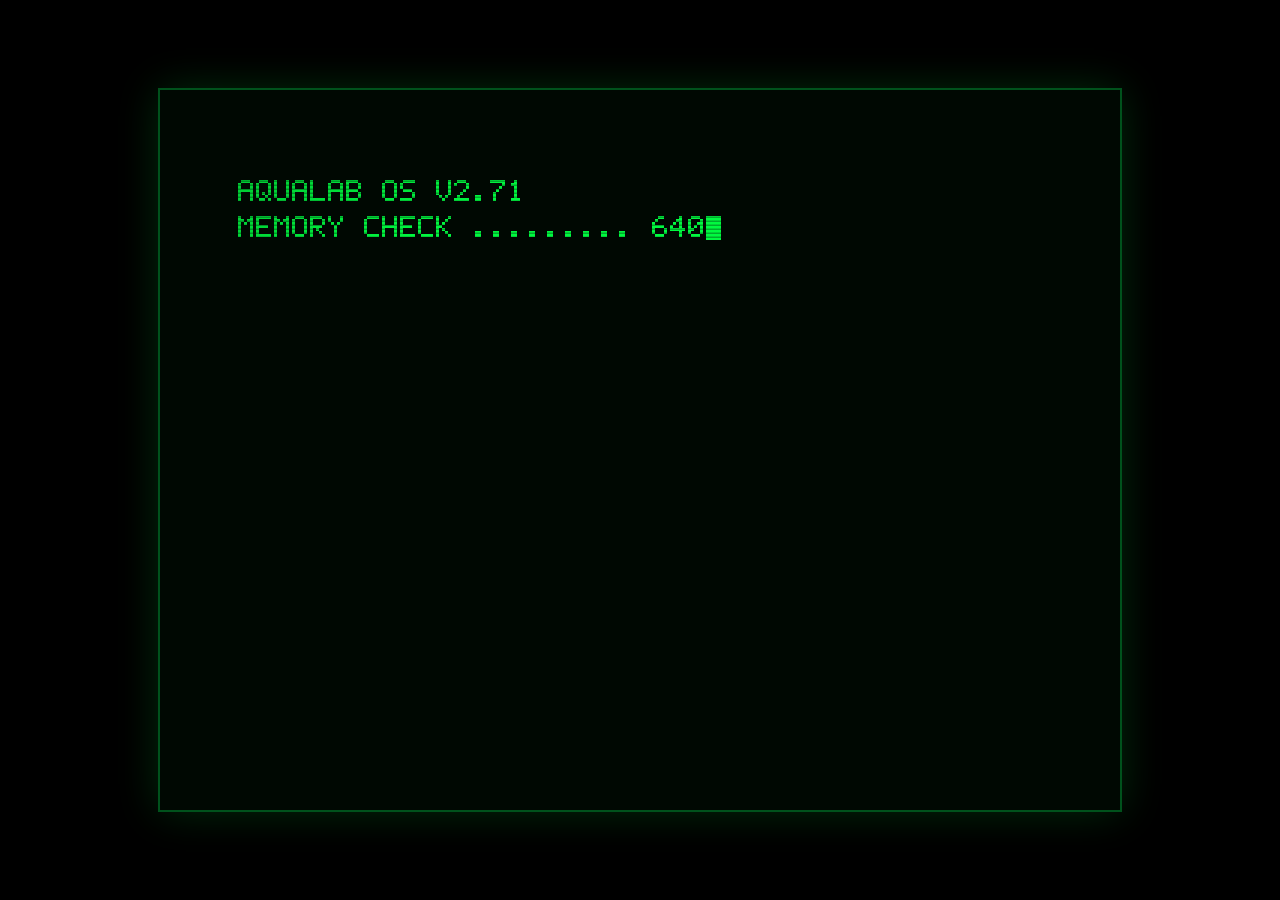
<file: index.html>
<!doctype html>
<html lang="en">
<head>
<meta charset="utf-8">
<meta name="viewport" content="width=device-width, initial-scale=1, maximum-scale=1">
<title>DEEP SIX — Facility K-22</title>
<meta name="description" content="8-bit top-down escape game: find three keycards and reach the exit before the octopus finds you.">
<link rel="stylesheet" href="style.css">
<link rel="icon" href="data:image/svg+xml,<svg xmlns='http://www.w3.org/2000/svg' viewBox='0 0 16 16'><rect width='16' height='16' fill='%23000'/><text y='13' x='2' font-size='12'>%F0%9F%90%99</text></svg>">
</head>
<body>
  <div id="stage">
    <canvas id="screen" width="320" height="240"></canvas>
    <div id="crt"></div>
    <div id="vignette"></div>
    <div id="flicker"></div>
  </div>
  <script type="module" src="src/main.js"></script>
</body>
</html>
</file>
<file: style.css>
* { margin: 0; padding: 0; box-sizing: border-box; }

html, body {
  height: 100%;
  background: #000;
  color: #00ff41;
  font-family: ui-monospace, 'SF Mono', Menlo, Consolas, monospace;
  overflow: hidden;
}

body {
  display: flex;
  align-items: center;
  justify-content: center;
}

#stage {
  position: relative;
  image-rendering: pixelated;
  box-shadow: 0 0 0 2px #00521c, 0 0 40px rgba(0, 255, 65, 0.18);
}

#screen {
  display: block;
  image-rendering: pixelated;
  image-rendering: crisp-edges;
  background: #000;
}

/* CRT: scanlines, aperture-grille tint, vignette, and a slow flicker. */
#crt {
  position: absolute;
  inset: 0;
  pointer-events: none;
  background:
    repeating-linear-gradient(
      to bottom,
      rgba(0, 0, 0, 0) 0px,
      rgba(0, 0, 0, 0) 2px,
      rgba(0, 0, 0, 0.32) 3px,
      rgba(0, 0, 0, 0.32) 4px
    ),
    repeating-linear-gradient(
      to right,
      rgba(255, 0, 0, 0.05),
      rgba(0, 255, 0, 0.03) 1px,
      rgba(0, 0, 255, 0.05) 2px
    );
  mix-blend-mode: multiply;
}

#vignette {
  position: absolute;
  inset: 0;
  pointer-events: none;
  background: radial-gradient(
    ellipse at center,
    rgba(0, 0, 0, 0) 52%,
    rgba(0, 0, 0, 0.25) 88%,
    rgba(0, 0, 0, 0.45) 100%
  );
}

#flicker {
  position: absolute;
  inset: 0;
  pointer-events: none;
  background: rgba(0, 255, 65, 0.03);
  animation: flicker 5.5s infinite steps(1);
}

@keyframes flicker {
  0%, 92%, 100% { opacity: 0.25; }
  93% { opacity: 0.6; }
  94% { opacity: 0.1; }
  95% { opacity: 0.55; }
  96% { opacity: 0.2; }
}

@media (prefers-reduced-motion: reduce) {
  #flicker { animation: none; }
}
</file>
